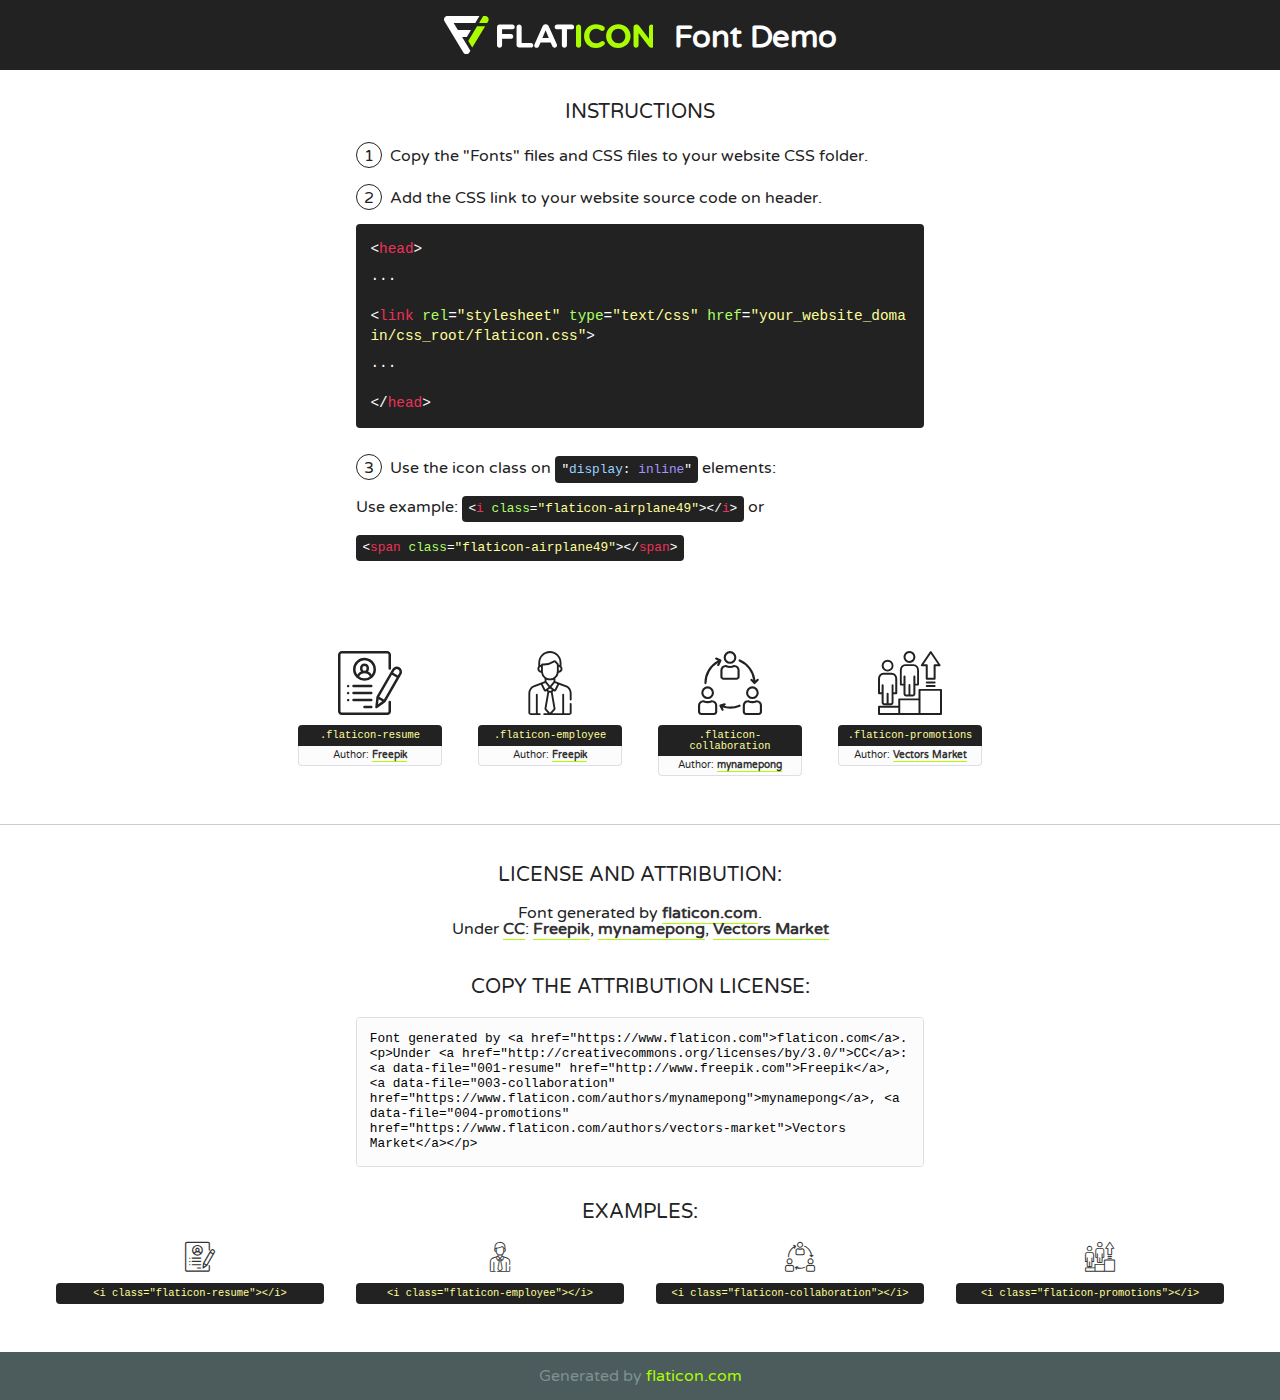
<file: static/images/fonts/flaticon/font/flaticon.html>
<!DOCTYPE html>
<!--
  Flaticon icon font: Flaticon
  Creation date: 03/12/2018 06:50
-->
<html>
<!DOCTYPE html>
<html>

<head>
    <title>Flaticon WebFont</title>
    <link href="http://fonts.googleapis.com/css?family=Varela+Round" rel="stylesheet" type="text/css" />
    <link rel="stylesheet" type="text/css" href="flaticon.css">
    <meta charset="UTF-8">
    <style>
    html, body, div, span, applet, object, iframe,
    h1, h2, h3, h4, h5, h6, p, blockquote, pre,
    a, abbr, acronym, address, big, cite, code,
    del, dfn, em, img, ins, kbd, q, s, samp,
    small, strike, strong, sub, sup, tt, var,
    b, u, i, center,
    dl, dt, dd, ol, ul, li,
    fieldset, form, label, legend,
    table, caption, tbody, tfoot, thead, tr, th, td,
    article, aside, canvas, details, embed, 
    figure, figcaption, footer, header, hgroup, 
    menu, nav, output, ruby, section, summary,
    time, mark, audio, video {
        margin: 0;
        padding: 0;
        border: 0;
        font-size: 100%;
        font: inherit;
        vertical-align: baseline;
    }
    /* HTML5 display-role reset for older browsers */
    article, aside, details, figcaption, figure, 
    footer, header, hgroup, menu, nav, section {
        display: block;
    }
    body {
        line-height: 1;
    }
    ol, ul {
        list-style: none;
    }
    blockquote, q {
        quotes: none;
    }
    blockquote:before, blockquote:after,
    q:before, q:after {
        content: '';
        content: none;
    }
    table {
        border-collapse: collapse;
        border-spacing: 0;
    }
    body {
        font-family: 'Varela Round', Helvetica, Arial, sans-serif;
        font-size: 16px;
        color: #222;
    }
    a {
        color: #333;
        border-bottom: 1px solid #a9fd00;
        font-weight: bold;
        text-decoration: none;
    }
    * {
        -moz-box-sizing: border-box;
        -webkit-box-sizing: border-box;
        box-sizing: border-box;
        margin: 0;
        padding: 0;
    }
    [class^="flaticon-"]:before, [class*=" flaticon-"]:before, [class^="flaticon-"]:after, [class*=" flaticon-"]:after {
        font-family: Flaticon;
        font-size: 30px;
        font-style: normal;
        margin-left: 20px;
        color: #333;
    }
    .wrapper {
        max-width: 600px;
        margin: auto;
        padding: 0 1em;
    }
    .title {
        font-size: 1.25em;
        text-align: center;
        margin-bottom: 1em;
        text-transform: uppercase;
    }
    header {
        text-align: center;
        background-color: #222;
        color: #fff;
        padding: 1em;
    }
    header .logo {
        width: 210px;
        height: 38px;
        display: inline-block;
        vertical-align: middle;
        margin-right: 1em;
        border: none;
    }
    header strong {
        font-size: 1.95em;
        font-weight: bold;
        vertical-align: middle;
        margin-top: 5px;
        display: inline-block;
    }
    .demo {
        margin: 2em auto;
        line-height: 1.25em;
    }
    .demo ul li {
        margin-bottom: 1em;
    }
    .demo ul li .num {
        color: #222;
        border-radius: 20px;
        display: inline-block;
        width: 26px;
        padding: 3px;
        height: 26px;
        text-align: center;
        margin-right: 0.5em;
        border: 1px solid #222;
    }
    .demo ul li code {
        background-color: #222;
        border-radius: 4px;
        padding: 0.25em 0.5em;
        display: inline-block;
        color: #fff;
        font-family: Consolas,Monaco,Lucida Console,Liberation Mono,DejaVu Sans Mono,Bitstream Vera Sans Mono,Courier New, monospace;
        font-weight: lighter;
        margin-top: 1em;
        font-size: 0.8em;
        word-break: break-all;
    }
    .demo ul li code.big {
        padding: 1em;
        font-size: 0.9em;
    }
    .demo ul li code .red {
        color: #EF3159;
    }
    .demo ul li code .green {
        color: #ACFF65;
    }
    .demo ul li code .yellow {
        color: #FFFF99;
    }
    .demo ul li code .blue {
        color: #99D3FF;
    }
    .demo ul li code .purple {
        color: #A295FF;
    }
    .demo ul li code .dots {
        margin-top: 0.5em;
        display: block;
    }
    #glyphs {
        border-bottom: 1px solid #ccc;
        padding: 2em 0;
        text-align: center;
    }
    .glyph {
        display: inline-block;
        width: 9em;
        margin: 1em;
        text-align: center;
        vertical-align: top;
        background: #FFF;
    }
    .glyph .glyph-icon {
        padding: 10px;
        display: block;
        font-family:"Flaticon";
        font-size: 64px;
        line-height: 1;
    }
    .glyph .glyph-icon:before {
        font-size: 64px;
        color: #222;
        margin-left: 0;
    }
    .class-name {
        font-size: 0.65em;
        background-color: #222;
        color: #fff;
        border-radius: 4px 4px 0 0;
        padding: 0.5em;
        color: #FFFF99;
        font-family: Consolas,Monaco,Lucida Console,Liberation Mono,DejaVu Sans Mono,Bitstream Vera Sans Mono,Courier New, monospace;
    }
    .author-name {
        font-size: 0.6em;
        background-color: #fcfcfd;
        border: 1px solid #DEDEE4;
        border-top: 0;
        border-radius: 0 0 4px 4px;
        padding: 0.5em;
    }
    .class-name:last-child {
        font-size: 10px;
        color:#888;
    }
    .class-name:last-child a {
        font-size: 10px;
        color:#555;
    }
    .class-name:last-child a:hover {
        color:#a9fd00;
    }
    .glyph > input {
        display: block;
        width: 100px;
        margin: 5px auto;
        text-align: center;
        font-size: 12px;
        cursor: text;
    }
    .glyph > input.icon-input {
        font-family:"Flaticon";
        font-size: 16px;
        margin-bottom: 10px;
    }
    .attribution .title {
        margin-top: 2em;
    }
    .attribution textarea {
        background-color: #fcfcfd;
        padding: 1em;
        border: none;
        box-shadow: none;
        border: 1px solid #DEDEE4;
        border-radius: 4px;
        resize: none;
        width: 100%;
        height: 150px;
        font-size: 0.8em;
        font-family: Consolas,Monaco,Lucida Console,Liberation Mono,DejaVu Sans Mono,Bitstream Vera Sans Mono,Courier New, monospace;
        -webkit-appearance: none;
    }
    .iconsuse {
        margin: 2em auto;
        text-align: center;
        max-width: 1200px;
    }
    .iconsuse:after {
        content: '';
        display: table;
        clear: both;
    }
    .iconsuse .image {
        float: left;
        width: 25%;
        padding: 0 1em;
    }
    .iconsuse .image p {
        margin-bottom: 1em;
    }
    .iconsuse .image span {
        display: block;
        font-size: 0.65em;
        background-color: #222;
        color: #fff;
        border-radius: 4px;
        padding: 0.5em;
        color: #FFFF99;
        margin-top: 1em;
        font-family: Consolas,Monaco,Lucida Console,Liberation Mono,DejaVu Sans Mono,Bitstream Vera Sans Mono,Courier New, monospace;
    }
    #footer {
        text-align: center;
        background-color: #4C5B5C;
        color: #7c9192;
        padding: 1em;
    }
    #footer a {
        border: none;
        color: #a9fd00;
        font-weight: normal;
    }
    @media (max-width: 960px) {
        .iconsuse .image {
            width: 50%;
        }
    }
    @media (max-width: 560px) {
        .iconsuse .image {
            width: 100%;
        }
    }
    </style>
</head>

<body class="characters-off">

    <header>
        <a href="https://www.flaticon.com" target="_blank" class="logo">
            <svg version="1.1" xmlns="http://www.w3.org/2000/svg" xmlns:xlink="http://www.w3.org/1999/xlink" xmlns:a="http://ns.adobe.com/AdobeSVGViewerExtensions/3.0/" viewBox="0 0 560.875 102.036" enable-background="new 0 0 560.875 102.036" xml:space="preserve">
                <defs>
                </defs>
                <g>
                    <g class="letters">
                        <path fill="#ffffff" d="M141.596,29.675c0-3.777,2.985-6.767,6.764-6.767h34.438c3.426,0,6.15,2.728,6.15,6.15
                        c0,3.43-2.724,6.149-6.15,6.149h-27.674v13.091h23.719c3.429,0,6.151,2.724,6.151,6.15c0,3.43-2.723,6.149-6.151,6.149h-23.719
                        v17.574c0,3.773-2.986,6.761-6.764,6.761c-3.779,0-6.764-2.989-6.764-6.761V29.675z"></path>
                        <path fill="#ffffff" d="M193.844,29.149c0-3.781,2.985-6.767,6.764-6.767c3.776,0,6.763,2.985,6.763,6.767v42.957h25.039
                        c3.426,0,6.149,2.726,6.149,6.153c0,3.425-2.723,6.15-6.149,6.15h-31.802c-3.779,0-6.764-2.986-6.764-6.768V29.149z"></path>
                        <path fill="#ffffff" d="M241.891,75.71l21.438-48.407c1.492-3.341,4.215-5.357,7.906-5.357h0.792
                        c3.686,0,6.323,2.017,7.815,5.357l21.439,48.407c0.436,0.967,0.701,1.845,0.701,2.723c0,3.602-2.809,6.501-6.414,6.501
                        c-3.161,0-5.269-1.845-6.499-4.655l-4.132-9.661h-27.059l-4.301,10.102c-1.144,2.631-3.426,4.214-6.237,4.214
                        c-3.517,0-6.24-2.81-6.24-6.325C241.1,77.64,241.451,76.677,241.891,75.71z M279.932,58.666l-8.521-20.297l-8.526,20.297H279.932
                        z"></path>
                        <path fill="#ffffff" d="M314.864,35.387H301.86c-3.429,0-6.239-2.813-6.239-6.238c0-3.429,2.811-6.24,6.239-6.24h39.533
                        c3.426,0,6.237,2.811,6.237,6.24c0,3.425-2.811,6.238-6.237,6.238h-13.001v42.785c0,3.773-2.99,6.761-6.764,6.761
                        c-3.779,0-6.764-2.989-6.764-6.761V35.387z"></path>
                        <path fill="#A9FD00" d="M352.615,29.149c0-3.781,2.985-6.767,6.767-6.767c3.774,0,6.761,2.985,6.761,6.767v49.024
                        c0,3.773-2.987,6.761-6.761,6.761c-3.781,0-6.767-2.989-6.767-6.761V29.149z"></path>
                        <path fill="#A9FD00" d="M374.132,53.836v-0.179c0-17.481,13.178-31.801,32.065-31.801c9.22,0,15.459,2.458,20.557,6.238
                        c1.402,1.054,2.637,2.985,2.637,5.357c0,3.692-2.985,6.59-6.681,6.59c-1.845,0-3.071-0.702-4.044-1.319
                        c-3.776-2.813-7.729-4.393-12.562-4.393c-10.364,0-17.831,8.611-17.831,19.154v0.173c0,10.542,7.291,19.329,17.831,19.329
                        c5.715,0,9.492-1.756,13.359-4.834c1.049-0.874,2.458-1.491,4.039-1.491c3.429,0,6.325,2.813,6.325,6.236
                        c0,2.106-1.056,3.78-2.282,4.834c-5.539,4.834-12.036,7.733-21.878,7.733C387.572,85.464,374.132,71.493,374.132,53.836z"></path>
                        <path fill="#A9FD00" d="M433.009,53.836v-0.179c0-17.481,13.79-31.801,32.766-31.801c18.981,0,32.592,14.143,32.592,31.628v0.173
                        c0,17.483-13.785,31.807-32.769,31.807C446.625,85.464,433.009,71.32,433.009,53.836z M484.224,53.836v-0.179
                        c0-10.539-7.725-19.326-18.626-19.326c-10.893,0-18.449,8.611-18.449,19.154v0.173c0,10.542,7.73,19.329,18.626,19.329
                        C476.676,72.986,484.224,64.378,484.224,53.836z"></path>
                        <path fill="#A9FD00" d="M506.233,29.321c0-3.774,2.99-6.763,6.767-6.763h1.401c3.252,0,5.183,1.583,7.029,3.953l26.093,34.265
                        V29.059c0-3.692,2.99-6.677,6.681-6.677c3.683,0,6.671,2.985,6.671,6.677v48.934c0,3.78-2.987,6.765-6.764,6.765h-0.436
                        c-3.257,0-5.188-1.581-7.034-3.953l-27.056-35.492v32.944c0,3.687-2.985,6.676-6.678,6.676c-3.683,0-6.673-2.989-6.673-6.676
                        V29.321z"></path>
                    </g>
                    <g class="insignia">
                        <path fill="#ffffff" d="M48.372,56.137h12.517l11.156-18.537H37.186L25.688,18.539h57.825L94.668,0H9.271
                        C5.925,0,2.842,1.801,1.198,4.716c-1.644,2.907-1.593,6.482,0.134,9.343l50.38,83.501c1.678,2.781,4.689,4.476,7.938,4.476
                        c3.246,0,6.257-1.695,7.935-4.476l2.898-4.804L48.372,56.137z"></path>
                        <g class="i">
                            <path fill="#A9FD00" d="M93.575,18.539h0.031v0.004l21.652,0.004l2.705-4.488c1.727-2.861,1.778-6.436,0.133-9.343
                            C116.454,1.801,113.371,0,110.026,0h-5.294L93.575,18.539z"></path>
                            <polygon fill="#A9FD00" points="88.291,27.356 64.725,66.486 75.519,84.404 109.942,27.356"></polygon>
                        </g>
                    </g>
                </g>
            </svg>
        </a>
        <strong>Font Demo</strong>
    </header>


    <section class="demo wrapper">

        <p class="title">Instructions</p>

        <ul>
            <li>
                <span class="num">1</span>Copy the "Fonts" files and CSS files to your website CSS folder.
            </li>
            <li>
                <span class="num">2</span>Add the CSS link to your website source code on header.
                <code class="big">
                    &lt;<span class="red">head</span>&gt;
                    <br/><span class="dots">...</span>
                    <br/>&lt;<span class="red">link</span> <span class="green">rel</span>=<span class="yellow">"stylesheet"</span> <span class="green">type</span>=<span class="yellow">"text/css"</span> <span class="green">href</span>=<span class="yellow">"your_website_domain/css_root/flaticon.css"</span>&gt;
                    <br/><span class="dots">...</span>
                    <br/>&lt;/<span class="red">head</span>&gt;
                </code>
            </li>

            <li>
                <p>
                    <span class="num">3</span>Use the icon class on <code>"<span class="blue">display</span>:<span class="purple"> inline</span>"</code> elements:
                    <br />
                    Use example: <code>&lt;<span class="red">i</span> <span class="green">class</span>=<span class="yellow">&quot;flaticon-airplane49&quot;</span>&gt;&lt;/<span class="red">i</span>&gt;</code> or <code>&lt;<span class="red">span</span> <span class="green">class</span>=<span class="yellow">&quot;flaticon-airplane49&quot;</span>&gt;&lt;/<span class="red">span</span>&gt;</code>
            </li>
        </ul>

    </section>




   <section id="glyphs">          
    
      
        <div class="glyph"><div class="glyph-icon flaticon-resume"></div>
            <div class="class-name">.flaticon-resume</div>
            <div class="author-name">Author: <a data-file="001-resume" href="http://www.freepik.com">Freepik</a> </div> 
        </div>        
        
        <div class="glyph"><div class="glyph-icon flaticon-employee"></div>
            <div class="class-name">.flaticon-employee</div>
            <div class="author-name">Author: <a data-file="002-employee" href="http://www.freepik.com">Freepik</a> </div> 
        </div>        
        
        <div class="glyph"><div class="glyph-icon flaticon-collaboration"></div>
            <div class="class-name">.flaticon-collaboration</div>
            <div class="author-name">Author: <a data-file="003-collaboration" href="https://www.flaticon.com/authors/mynamepong">mynamepong</a> </div> 
        </div>        
        
        <div class="glyph"><div class="glyph-icon flaticon-promotions"></div>
            <div class="class-name">.flaticon-promotions</div>
            <div class="author-name">Author: <a data-file="004-promotions" href="https://www.flaticon.com/authors/vectors-market">Vectors Market</a> </div> 
        </div>        
        

    </section>



    <section class="attribution wrapper"   style="text-align:center;">

      <div class="title">License and attribution:</div><div class="attrDiv">Font generated by <a href="https://www.flaticon.com">flaticon.com</a>. <div><p>Under <a href="http://creativecommons.org/licenses/by/3.0/">CC</a>: <a data-file="001-resume" href="http://www.freepik.com">Freepik</a>, <a data-file="003-collaboration" href="https://www.flaticon.com/authors/mynamepong">mynamepong</a>, <a data-file="004-promotions" href="https://www.flaticon.com/authors/vectors-market">Vectors Market</a></p>  </div>
      </div>
      <div class="title">Copy the Attribution License:</div>

    <textarea onclick="this.focus();this.select();">Font generated by &lt;a href=&quot;https://www.flaticon.com&quot;&gt;flaticon.com&lt;/a&gt;. <p>Under <a href="http://creativecommons.org/licenses/by/3.0/">CC</a>: <a data-file="001-resume" href="http://www.freepik.com">Freepik</a>, <a data-file="003-collaboration" href="https://www.flaticon.com/authors/mynamepong">mynamepong</a>, <a data-file="004-promotions" href="https://www.flaticon.com/authors/vectors-market">Vectors Market</a></p>  
     </textarea>

    </section>

    <section class="iconsuse">

          <div class="title">Examples:</div>            
             
            <div class="image">
                <p>
                    <i class="glyph-icon flaticon-resume"></i> 
                    <span>&lt;i class=&quot;flaticon-resume&quot;&gt;&lt;/i&gt;</span>
                </p>
            </div>
            
            <div class="image">
                <p>
                    <i class="glyph-icon flaticon-employee"></i> 
                    <span>&lt;i class=&quot;flaticon-employee&quot;&gt;&lt;/i&gt;</span>
                </p>
            </div>
            
            <div class="image">
                <p>
                    <i class="glyph-icon flaticon-collaboration"></i> 
                    <span>&lt;i class=&quot;flaticon-collaboration&quot;&gt;&lt;/i&gt;</span>
                </p>
            </div>
            
            <div class="image">
                <p>
                    <i class="glyph-icon flaticon-promotions"></i> 
                    <span>&lt;i class=&quot;flaticon-promotions&quot;&gt;&lt;/i&gt;</span>
                </p>
            </div>
                       
        </div>
                            
    </section>

<div id="footer">
    <div>Generated by <a href="https://www.flaticon.com">flaticon.com</a>
    </div>
</div>



</body>
</html>
</file>
<file: static/images/fonts/flaticon/font/flaticon.css>
/*
  	Flaticon icon font: Flaticon
  	Creation date: 03/12/2018 06:50
  	*/

@font-face {
  font-family: "Flaticon";
  src: url("./Flaticon.eot");
  src: url("./Flaticon.eot?#iefix") format("embedded-opentype"),
       url("./Flaticon.woff") format("woff"),
       url("./Flaticon.ttf") format("truetype"),
       url("./Flaticon.svg#Flaticon") format("svg");
  font-weight: normal;
  font-style: normal;
}

@media screen and (-webkit-min-device-pixel-ratio:0) {
  @font-face {
    font-family: "Flaticon";
    src: url("./Flaticon.svg#Flaticon") format("svg");
  }
}

[class^="flaticon-"]:before, [class*=" flaticon-"]:before,
[class^="flaticon-"]:after, [class*=" flaticon-"]:after {   
  font-family: Flaticon;
        font-size: 20px;
font-style: normal;
margin-left: 20px;
}

.flaticon-resume:before { content: "\f100"; }
.flaticon-employee:before { content: "\f101"; }
.flaticon-collaboration:before { content: "\f102"; }
.flaticon-promotions:before { content: "\f103"; }
</file>
